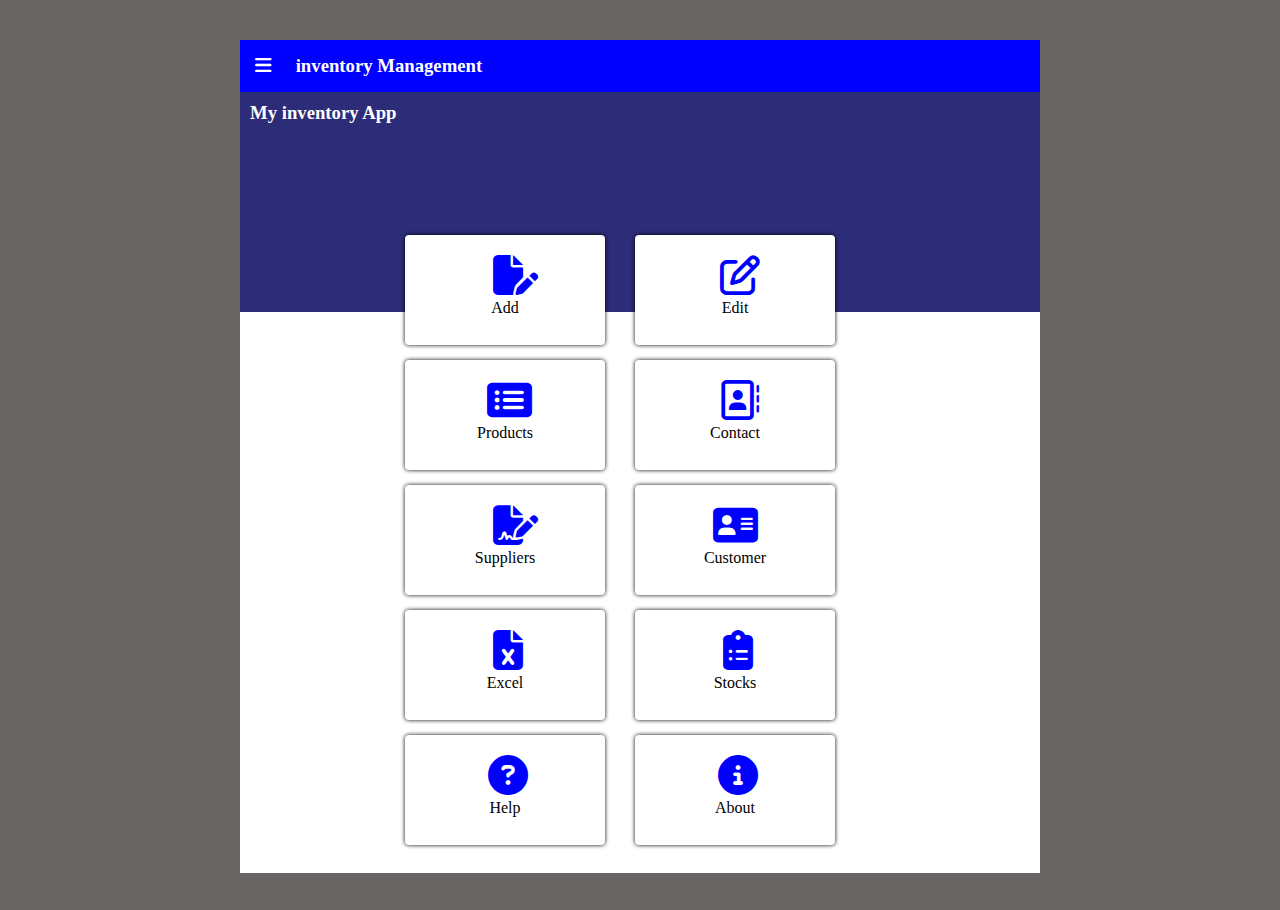
<file: index.html>
<!DOCTYPE html>
<html lang="en">
<head>
    <meta charset="UTF-8">
    <meta http-equiv="X-UA-Compatible" content="IE=edge">
    <meta name="viewport" content="width=device-width, initial-scale=1.0">
    <title>Document</title>
    <link rel="stylesheet" href="https://cdnjs.cloudflare.com/ajax/libs/font-awesome/6.4.0/css/all.min.css">
    <link rel="stylesheet" href="main.css">
</head>
<body>
   
    <div class="Main-container">
        <div class="container">
           
        <nav class="Nav"> <h3>  <i class="fa-solid fa-bars"></i> inventory Management</h3> </nav>
        <div class="My-inventory"> <h3>My inventory App</h3> </div>
        
    </div>
    
    <div class="content-container">  

    <div class="position">
    <div class="content-container2" >
    <div class="content">  <a href="add.html"><i class="fa-solid fa-file-pen"></i></a>  <p>Add</p> </div> 
    <div class="content"> <a href="Product.html"><i class="fa-solid fa-rectangle-list"></i></a>  <p> Products </p></div>
    <div class="content"> <a href="supplier.html"> <i class="fa-solid fa-file-signature"> </i></a> <p>Suppliers </p></div>
    <div class="content"> <a href=""><i class="fa-solid fa-file-excel"></i></a>  <p>Excel</p></div>
    <div class="content"> <a href=""><i class="fa-solid fa-circle-question"> </i></a> <p>Help</p> </div>
    </div>

   <div class="content-container2">
    <div class="content"><a href="">  <i class="fa-regular fa-pen-to-square"></i> </a>  <P>  Edit</p> </div> 
    <div class="content"> <a href=""><i class="fa-regular fa-address-book"></i></a>   <p>Contact</p></div>
    <div class="content"> <a href="customer.html"> <i class="fa-sharp fa-solid fa-address-card"></i>  </a> <p>Customer</p></div>
    <div class="content"> <a href=""><i class="fa-solid fa-clipboard-list"></i> </a> <p>Stocks</p></div>
    <div class="content"> <a href=""> <i class="fa-sharp fa-solid fa-circle-info"></i> </a><p>About</p> </div>
   </div>
</div>

   

    </div>


</body>
</file>
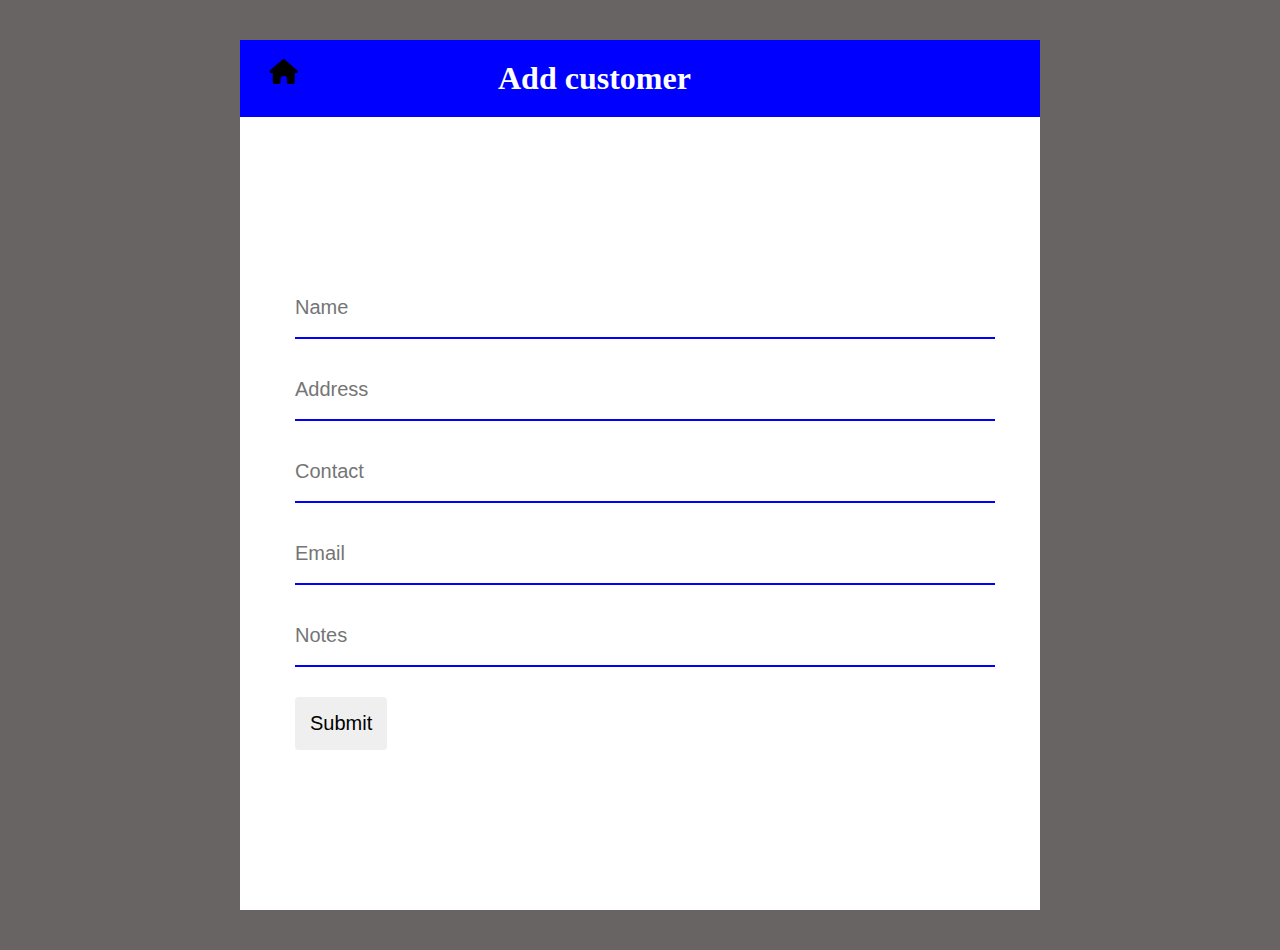
<file: add.html>
<!DOCTYPE html>
<html lang="en">
<head>
    <meta charset="UTF-8">
    <meta http-equiv="X-UA-Compatible" content="IE=edge">
    <meta name="viewport" content="width=device-width, initial-scale=1.0">
    <title>Document</title>
    <link rel="stylesheet" href="https://cdnjs.cloudflare.com/ajax/libs/font-awesome/6.4.0/css/all.min.css">
    <link rel="stylesheet" href="main.css">
    
</head>
<body>
    <div class="add-container"> 

<div class="add-customer"> 
    <p>  <a href="index.html"><i class="fa-sharp fa-solid fa-house"></i></a> <h1>Add customer</h1>  </p> 
 
 </div>


<form class="input-details">
 <div class="add-input"> <input type="text" placeholder="Name"> </div>
 <div class="add-input"> <input type="text" placeholder="Address"></div>
 <div class="add-input"> <input type="text" placeholder="Contact"></div>
 <div class="add-input"><input type="text" placeholder="Email"></div>
 <div class="add-input"><input type="text" placeholder="Notes"> </div>
 <div class="submit-btn"> <input type="button" value="Submit"></div>
</form>  


</div>
</body>
</html>
</file>
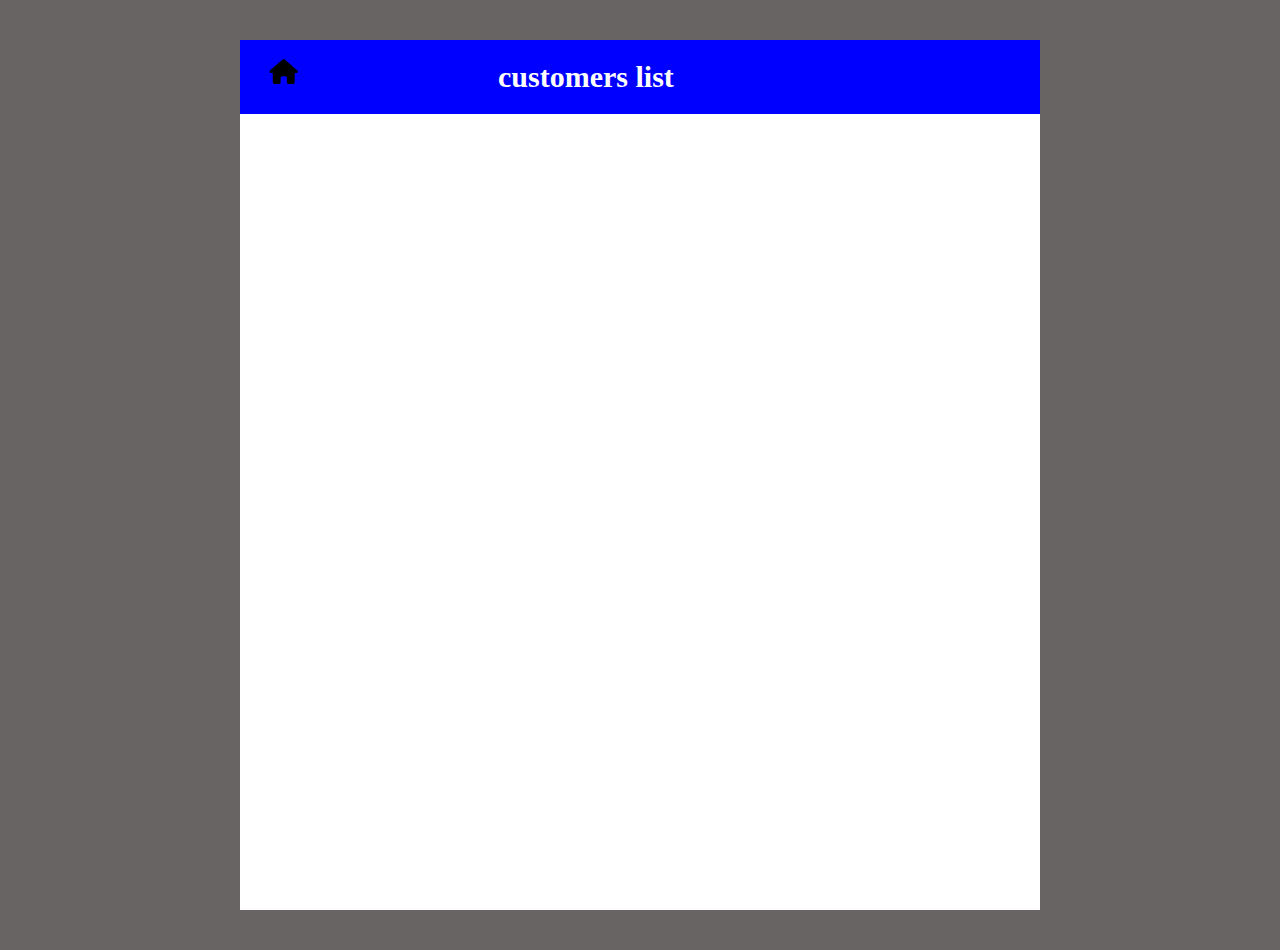
<file: customer.html>
<!DOCTYPE html>
<html lang="en">
<head>
    <meta charset="UTF-8">
    <meta http-equiv="X-UA-Compatible" content="IE=edge">
    <meta name="viewport" content="width=device-width, initial-scale=1.0">
    <title>Customers page</title>
    <link rel="stylesheet" href="main.css">
    <link rel="stylesheet" href="https://cdnjs.cloudflare.com/ajax/libs/font-awesome/6.4.0/css/all.min.css">

</head>
<body>
  <div class="customer-container">
    <header>
        <div class="customer-nav">
       <p> <a href="index.html"> <i class="fa-sharp fa-solid fa-house"></i></a> <h2> customers list</h2></p>
        </div>
    </header>

 
    












  </div>
</body>
</html>
</file>
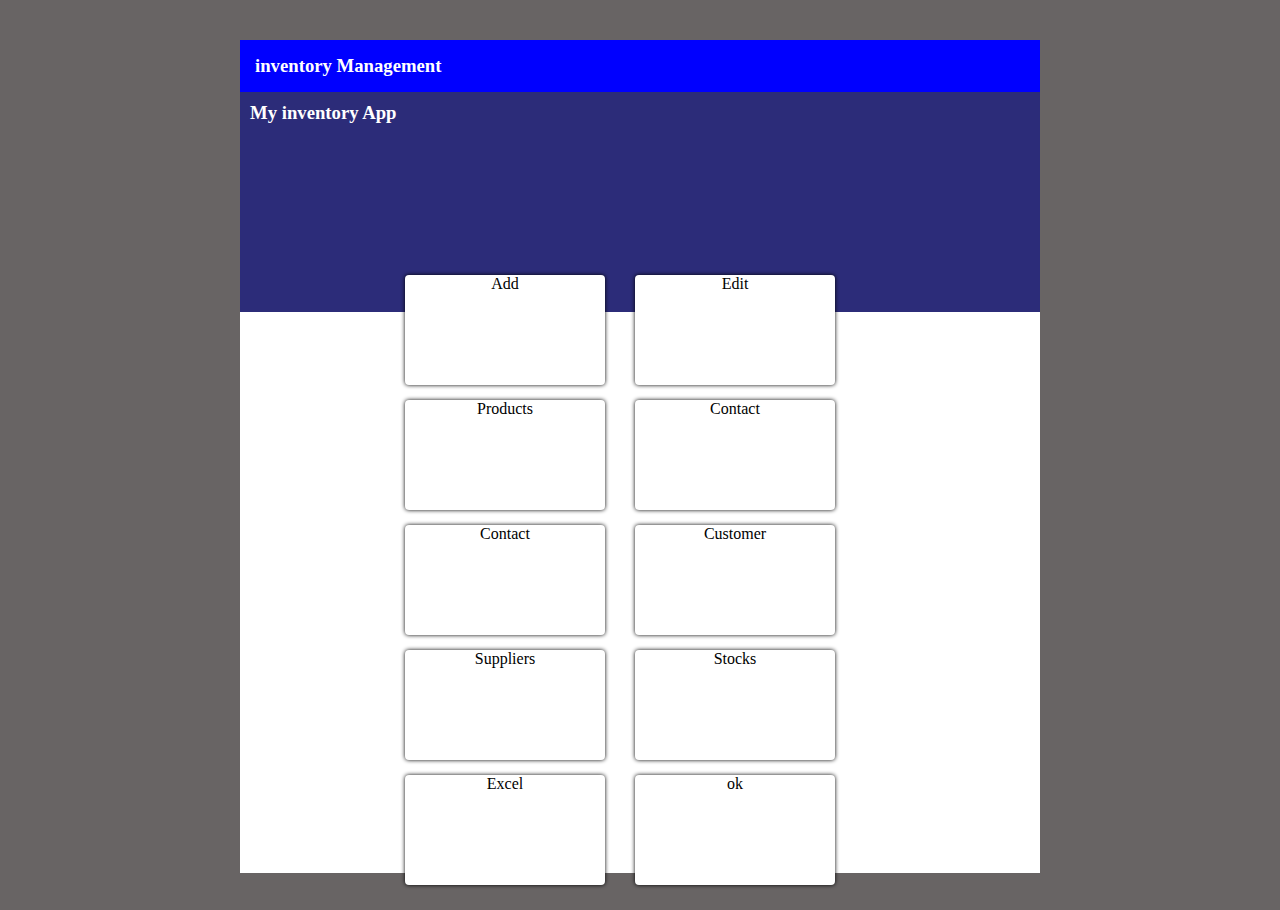
<file: invt.html>
<!DOCTYPE html>
<html lang="en">
<head>
    <meta charset="UTF-8">
    <meta http-equiv="X-UA-Compatible" content="IE=edge">
    <meta name="viewport" content="width=device-width, initial-scale=1.0">
    <title>Document</title>
    <link rel="stylesheet" href="main.css">
</head>
<body>

    <div class="Main-container">
        <div class="container">
        <nav class="Nav"> <h3> inventory Management</h3> </nav>
        <div class="My-inventory"> <h3>My inventory App</h3> </div>
        
    
    
    <div class="content-container">  

    <div class="position">
    <div class="content-container2" >
    <div class="content">Add</div>
    <div class="content">Products</div>
    <div class="content">Contact</div>
    <div class="content"> Suppliers</div>
    <div class="content">Excel</div>
    </div>

   <div class="content-container2">
    <div class="content">Edit</div>
    <div class="content">Contact</div>
    <div class="content">Customer</div>
    <div class="content">Stocks</div>
    <div class="content">ok</div>
   </div>
</div>

   

    </div>


</body>
</html>
</file>
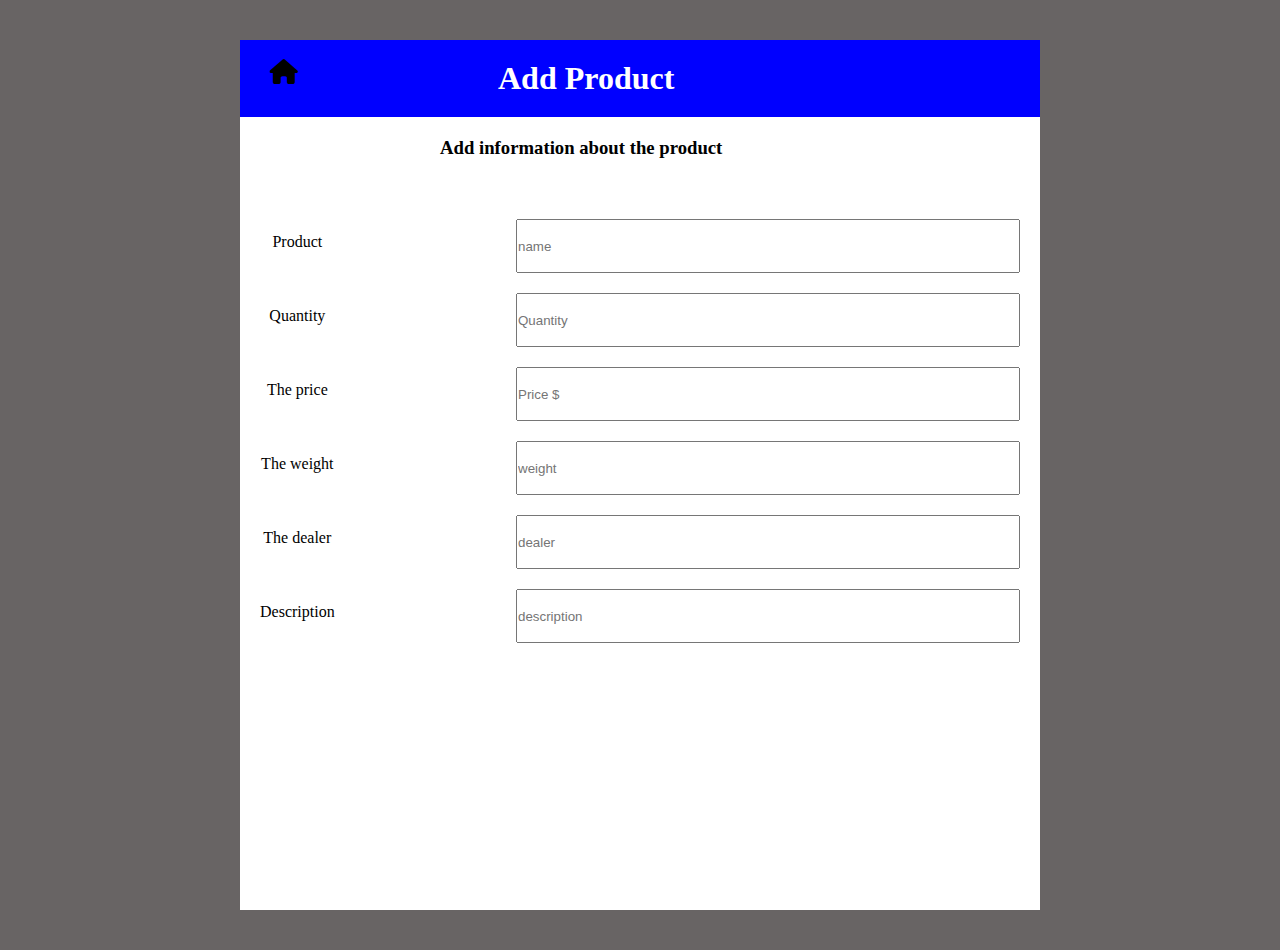
<file: Product.html>
<!DOCTYPE html>
<html lang="en">
<head>
    <meta charset="UTF-8">
    <meta http-equiv="X-UA-Compatible" content="IE=edge">
    <meta name="viewport" content="width=device-width, initial-scale=1.0">
    <title>product</title>
    <link rel="stylesheet" href="https://cdnjs.cloudflare.com/ajax/libs/font-awesome/6.4.0/css/all.min.css">
    <link rel="stylesheet" href="main.css">
    
</head>
<body>
   
    <div class="product-container">
    <header class="product-header"> 
       <p> <a href="index.html"><i class="fa-sharp fa-solid fa-house"> </i> </a><h1> Add Product</h1> </p> 
      
    </header>
    <section>
      <h3> Add information about the product </h3>
  <div class="product-content">  

<div class="info-container">
<div class="product">Product</div>
<div class="product">Quantity</div>
<div class="product">The price</div>
<div class="product">The weight</div>
<div class="product">The dealer</div>
<div class="product">Description</div>
</div>
  
  <div class="input-container">

    <div class="input">  <input type="text" placeholder="name"></div>
    <div class="input">  <input type="text" placeholder="Quantity"></div>
    <div class="input"> <input type="text" placeholder="Price $"></div>
    <div class="input"> <input type="text" placeholder="weight"></div>
    <div class="input"> <input type="text" placeholder="dealer"></div>
    <div class="input">  <input type="text" placeholder="description"></div>
  </div>
        </div>
    </section>


    </div>
</body>
</html>
</file>
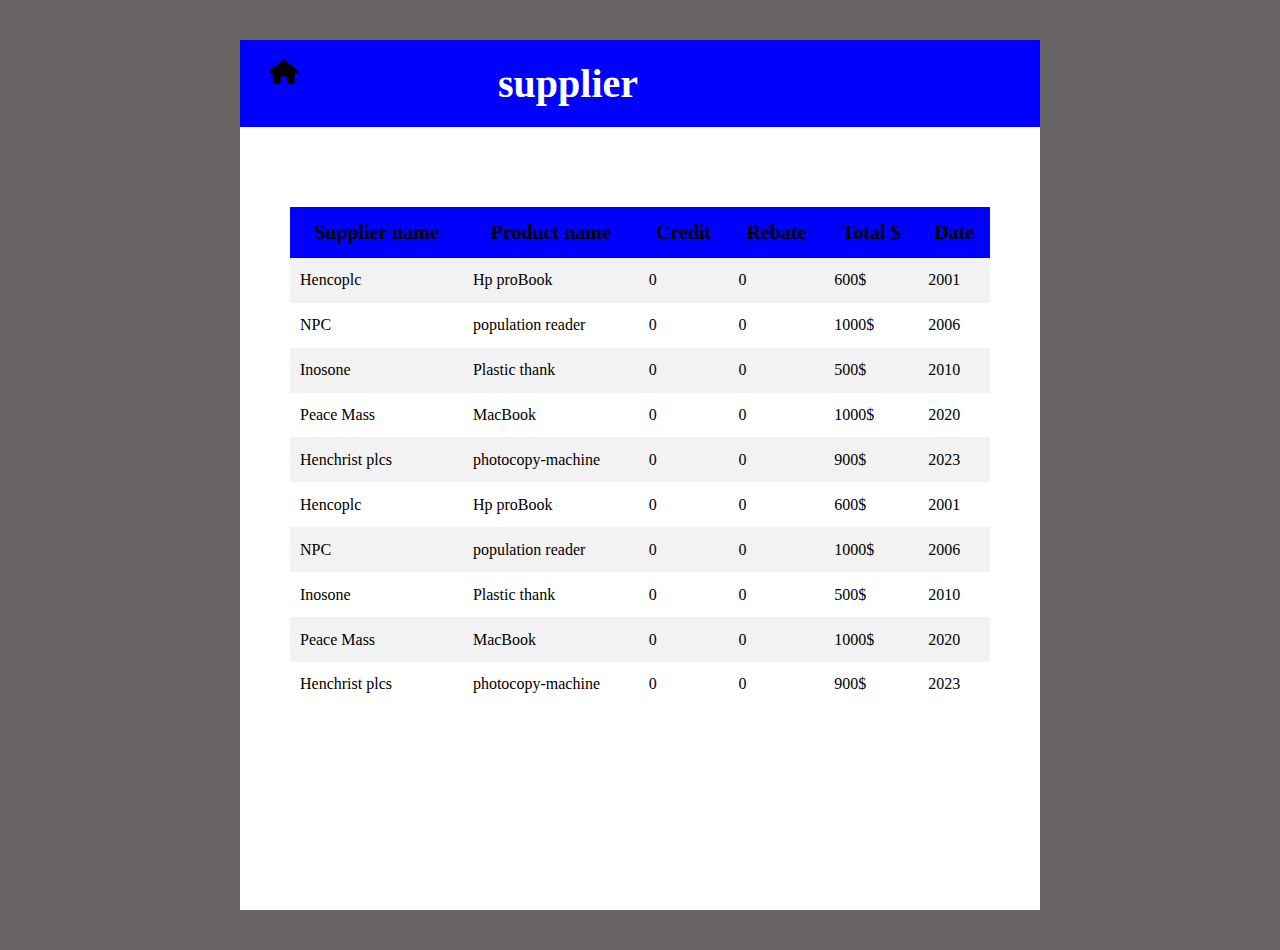
<file: supplier.html>
<!DOCTYPE html>
<html lang="en">
<head>
    <meta charset="UTF-8">
    <meta http-equiv="X-UA-Compatible" content="IE=edge">
    <meta name="viewport" content="width=device-width, initial-scale=1.0">
    <title>Supliers page</title>
    <link rel="stylesheet" href="https://cdnjs.cloudflare.com/ajax/libs/font-awesome/6.4.0/css/all.min.css">
    <link rel="stylesheet" href="main.css">
</head>
<body>
   
    <div class="suppliers-container">
        <header>
            <nav>
            <div class="nav">
                <p><a href="index.html"><i class="fa-sharp fa-solid fa-house"></i></a>   <h1>supplier</h1> </p>
            </div>
        </nav>
        </header>

           <section>
            <div>
            <table>
             <tr>
                <th> Supplier name</th> <th>Product name</th> <th> Credit</th> <th> Rebate</th> <th>Total $</th> <th>Date</th>
             </tr>
            <tr>
                <td> Hencoplc</td>      <td> Hp proBook</td> <td> 0</td>        <td>0</td>     <td> 600$</td>  <td>2001</td>
            </tr>

             <tr>
                <td> NPC</td>   <td> population reader</td>   <td>0</td>   <td>0</td>    <td> 1000$</td>  <td> 2006</td>
             </tr>
              
             <tr>
                <td> Inosone</td>  <td>Plastic thank</td>    <td>0</td>     <td>0</td>    <td> 500$</td>  <td> 2010</td>
             </tr> 

             <tr>
                <td>Peace Mass</td> <td> MacBook</td>        <td> 0</td>         <td>0</td>  <td> 1000$</td>  <td>2020</td>
             </tr>

             <tr>
               <td> Henchrist plcs</td>   <td> photocopy-machine</td>   <td>0</td> <td> 0</td> <td>900$</td>  <td>2023</td>
             </tr>
             <tr>
                <td> Hencoplc</td>      <td> Hp proBook</td> <td> 0</td>        <td>0</td>     <td> 600$</td>  <td>2001</td>
            </tr>

             <tr>
                <td> NPC</td>   <td> population reader</td>   <td>0</td>   <td>0</td>    <td> 1000$</td>  <td> 2006</td>
             </tr>
              
             <tr>
                <td> Inosone</td>  <td>Plastic thank</td>    <td>0</td>     <td>0</td>    <td> 500$</td>  <td> 2010</td>
             </tr> 

             <tr>
                <td>Peace Mass</td> <td> MacBook</td>        <td> 0</td>         <td>0</td>  <td> 1000$</td>  <td>2020</td>
             </tr>

             <tr>
               <td> Henchrist plcs</td>   <td> photocopy-machine</td>   <td>0</td> <td> 0</td> <td>900$</td>  <td>2023</td>
             </tr>
            </table>
            </div>
           



           </section>

    </div>
</body>
</html>
</file>
<file: main.css>
*{
    margin: 0px;
    padding: 0px;
}
body{
    background-color: rgb(104, 100, 100);
}
.body-container{
    border: 5px solid red;
    
}
.Main-container{
    margin: auto;
    margin-top: 40px;
    width: 100%;
    width: 800px;
    height: 100%;
    height: 870px;

    
}
.container{
   position: relative;
    background-color: white;
}

.Nav {
    background-color: blue;
    color: white;
    padding: 15px;

}
.fa-bars{
    padding-right: 20px;
}
.My-inventory{
    background-color: rgb(44, 44, 121);
    color: white;
    padding: 10px;
    height: 200px;
}
.position{
    width: 500px;
    display: flex;
    position: absolute;
    top: 220px;
}
.content-container{
display: flex;
align-content: center;
justify-content: center;
border: 3px solid white;
height: 555px;
background-color: white;

}
.content-container2{


}

.fa-file-pen{
    font-size: 40px;
    color: blue;
    padding: 20px 0px 4px 20px;
}
.fa-address-book{
    font-size: 40px;
    color: blue;
    padding: 20px 0px 4px 8px;  
}
.fa-rectangle-list{
   font-size: 40px;
    color: blue;
    padding: 20px 0px 4px 8px;
    
}
.fa-file-signature{
    font-size: 40px;
    color: blue;
    padding: 20px 0px 4px 20px;   
}
.fa-file-excel{
    font-size: 40px;
    color: blue;
    padding: 20px 0px 4px 5px;     
}
.fa-pen-to-square{
    font-size: 40px;
    color: blue;
    padding: 20px 0px 4px 10px; 
   
    
}
.fa-address-card{
    font-size: 40px;
    color: blue;
    padding: 20px 0px 4px 0px;         
}
.fa-clipboard-list{
    font-size: 40px;
    color: blue;
    padding: 20px 0px 4px 5px;     
}
.fa-circle-info{
    font-size: 40px;
    color: blue;
    padding: 20px 0px 4px 5px;  
}
.fa-circle-question{
    font-size: 40px;
    color: blue;
    padding: 20px 0px 4px 5px;    
}
.content{
    box-shadow: 0 0 4px;
    width: 200px;
    height: 110px;
    margin: 15px;
    border-radius: 4px;
    background-color: white;
    text-align: center;
    
}
.content2 {
    box-shadow: 0 0 4px;
    width: 200px;
    height: 100px;
    margin: 15px; 
    border-radius: 5px;
    background-color: white;
}


/*styleing addpage*/
.add-container{
    background-color: white;
    height: 520px;
    margin: auto;
    margin-top: 40px;
    margin-bottom: 40px;
    width: 100%;
    width: 800px;
    height: 100%;
    height: 870px;

}
.fa-house {
    font-size: 25px;
 margin-left: 10px;
 margin-bottom: 5px;
 color: black;
 background-color: blue;
}
.fa-house>h1 {
    padding-left: 100px;
    color: black;
}
.add-customer{
    display: flex;
    gap: 200px;
    background-color: blue;
    padding: 20px;
    color: white;
 
    
}



.input-details{
    margin-left: 45px;
    margin-top: 150px;
}
.add-input> input { height: 60px;
    width: 700px;
    border: none;
    border-bottom: 2px solid blue;
    outline-color: rgb(196, 189, 189);
    font-size: 20px;
}
.input-details{
    display: flex;
    flex-direction: column;
}

.add-input{
    margin: 10px;
}
.submit-btn>input {
margin-top: 20px;
margin-left: 10px;
padding: 15px;
border-radius: 4px;
border: none;
font-size: 20px;
}
.submit-btn>input:hover{ background-color: green;

}
/*PRODUCT STYLING*/
.product-container{
    background-color: white;
    height: 500px;
    margin: auto;
    margin-top: 40px;
    margin-bottom: 40px;
    width: 100%;
    width: 800px;
    height: 100%;
    height: 870px; 
}
.product-header{
    background-color: blue;
    padding: 20px;
    display: flex;
    gap: 200px;
    color: white;  
}
section>h3{
    margin: 20px 0px 0px 200px;
}
.product-content{
    margin:50px 0px 0px 10px;
    display: flex;
    justify-content: space-between;
}
.input>input{
    height: 50px;
    width: 500px;
    margin:10px 20px 10px 0px;
    outline-color: rgb(196, 189, 189);
    
}
.product{
    margin-top: 120px;
    
    height: 50px;
    margin: 10px;
    text-align: center;
    align-items: center;
    padding-top: 4px;
}

.info-container{
    margin-top: 10px;
    display: flex;
    flex-direction: column;
    justify-content: center;
    align-items: ;
}
/*suppliers page*/
.suppliers-container{
    background-color: white;
    height: 500px;
    margin: auto;
    margin-top: 40px;
    margin-bottom: 40px;
    width: 100%;
    width: 800px;
    height: 100%;
    height: 870px;   
}
.nav{
    background-color: blue;
    padding: 20px;
    font-size: 20px;
    color: white;  
    display: flex;
    gap: 200px;
} 
.supplier-table{
    border: 2px sold black;
    margin: 50px 20px 0px 30px;
}
 
table, th, td {
    
    border-collapse: collapse;
    padding: 10px;
}
table {
margin: 80px 0px 0px 50px;
width: 100%;
max-width: 700px;

height: 500px;
}
th {
    font-size: 20px;
    background-color: blue;
}
tr:nth-child(even) {background-color: #f2f2f2;}


/*Customer-page*/
.customer-container {
    background-color: white;
    height: 520px;
    margin: auto;
    margin-top: 40px;
    margin-bottom: 40px;
    width: 100%;
    width: 800px;
    height: 100%;
    height: 870px;
}
.customer-nav{
    background-color: blue;
    padding: 20px;
    font-size: 20px;
    color: white;  
    display: flex;
    gap: 200px;  
}
</file>
